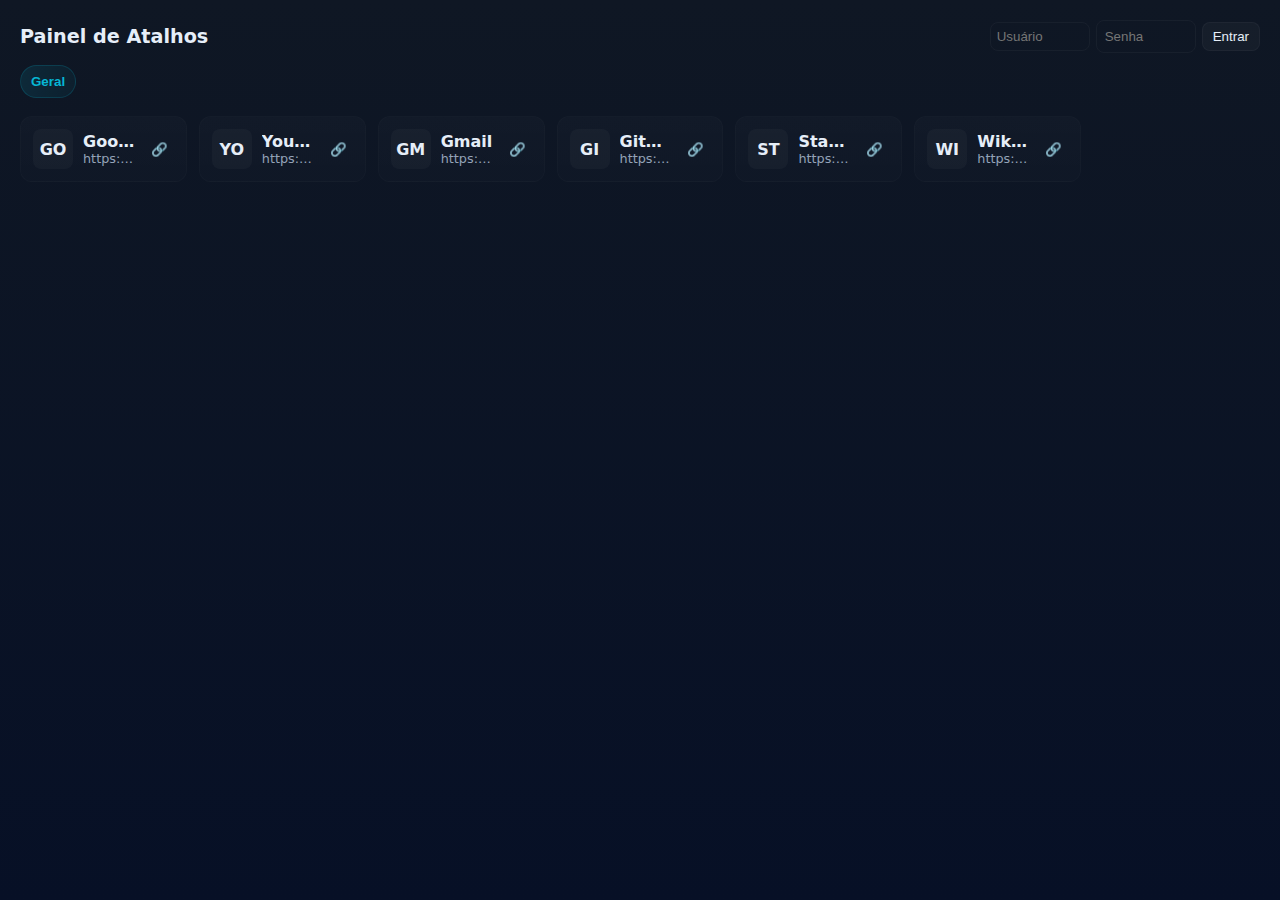
<file: index.html>
<!doctype html>
<html lang="pt-BR">
<head>
  <meta charset="utf-8" />
  <meta name="viewport" content="width=device-width,initial-scale=1" />
  <title>Atalhos - Público</title>

  <!-- Font Awesome opcional (para usar classes FA no campo Ícone) -->
  <link rel="stylesheet" href="https://cdnjs.cloudflare.com/ajax/libs/font-awesome/6.4.0/css/all.min.css" crossorigin="anonymous" referrerpolicy="no-referrer" />

  <link rel="stylesheet" href="styles.css" />
</head>
<body>
  <header class="public-header">
    <h1>Painel de Atalhos</h1>

    <div class="auth-area">
      <!--
        Nota de segurança/usabilidade:
        - inputs começam com readonly para evitar que navegadores preencham automaticamente após voltar.
        - readonly é removido quando o usuário foca manualmente (veja public.js).
        - autocomplete="off" e attributes são incluídos como orientação (alguns browsers podem ignorar).
      -->
      <form id="loginForm" class="login-form" autocomplete="off" spellcheck="false" autocapitalize="off">
        <input id="loginUser" name="loginUser" placeholder="Usuário" autocomplete="off" readonly />
        <input id="loginPass" name="loginPass" type="password" placeholder="Senha" autocomplete="new-password" readonly />
        <button type="submit">Entrar</button>
      </form>
    </div>
  </header>

  <div id="groupsBar" class="groups-bar" aria-label="Grupos de atalhos">
    <!-- grupos renderizados via public.js -->
  </div>

  <main>
    <section id="grid" class="grid" aria-label="Lista de atalhos"></section>
    <p id="emptyHint" class="hint">Nenhum atalho.</p>
  </main>

  <script src="storage.js" defer></script>
  <script src="public.js" defer></script>
</body>
</html>
</file>
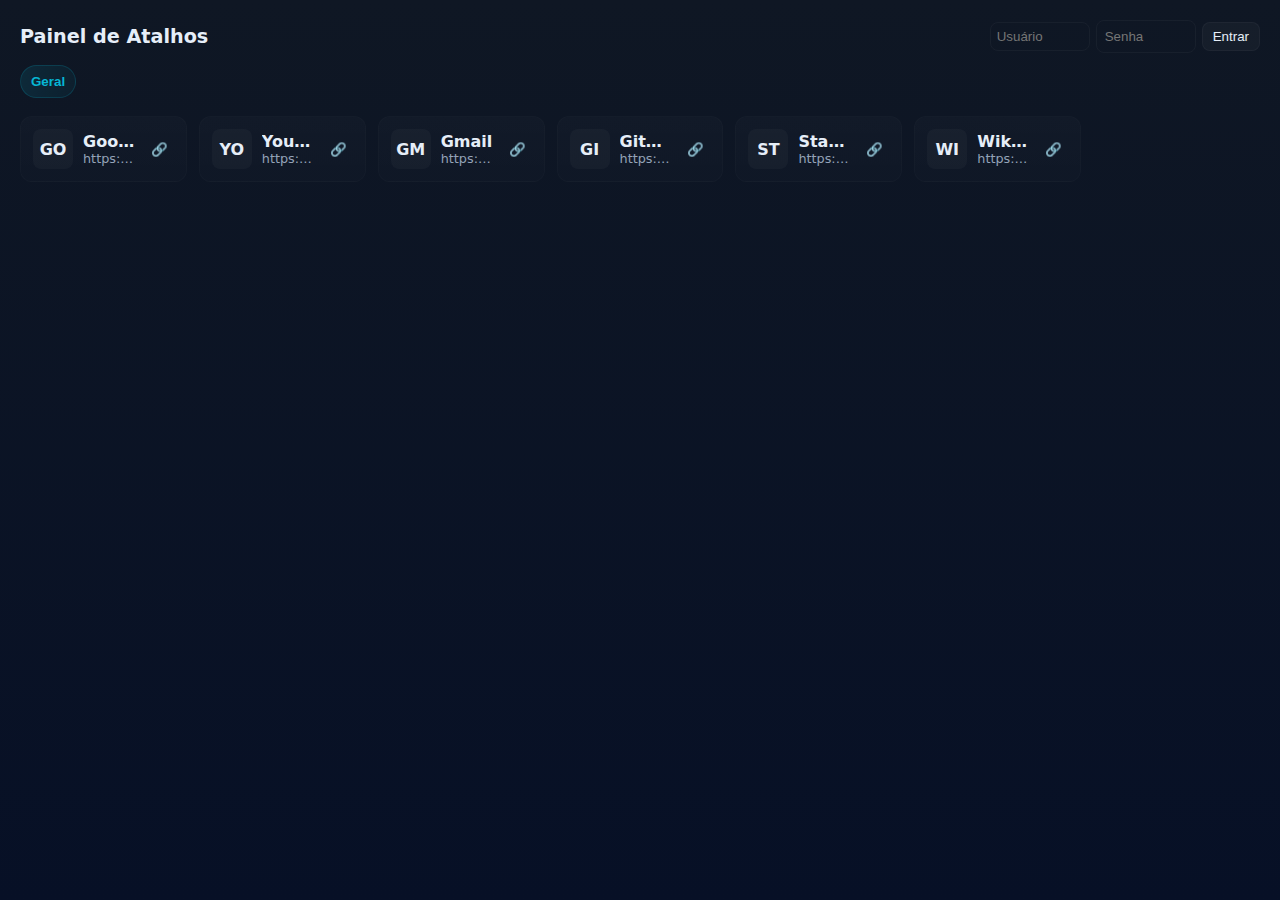
<file: admin.html>
<!doctype html>
<html lang="pt-BR">
<head>
  <meta charset="utf-8" />
  <meta name="viewport" content="width=device-width,initial-scale=1" />
  <title>Atalhos - Admin</title>

  <!-- Font Awesome opcional (para usar classes FA no campo Ícone) -->
  <link rel="stylesheet" href="https://cdnjs.cloudflare.com/ajax/libs/font-awesome/6.4.0/css/all.min.css" integrity="sha512-pbvw2YQqM5p7kK6N1bVj8Z2k9o2xY7xUNbGv3wR+O3bQhKYm6S6s7xPZcQy7x1aQ5Gm1K7m7A8g4xq4Y4D5Q==" crossorigin="anonymous" referrerpolicy="no-referrer" />

  <link rel="stylesheet" href="styles.css" />
</head>
<body>
  <header>
    <h1>Painel de Atalhos — Administração</h1>

    <div class="header-controls">
      <button id="tabShortcuts" class="tab active">Atalhos</button>
      <button id="tabUsers" class="tab">Usuários</button>
      <button id="logoutBtn" class="logout-btn">Logoff</button>
    </div>
  </header>

  <!-- groups bar (admin can create) -->
  <div id="groupsBar" class="groups-bar" aria-label="Grupos de atalhos admin">
    <!-- chips renderizados via admin.js -->
    <button id="addGroupBtn" class="group-add">+ Grupo</button>
  </div>

  <main>
    <!-- Shortcuts editor section -->
    <section id="sectionShortcuts">
      <div class="admin-controls">
        <button id="addBtn">Adicionar atalho</button>
        <button id="exportBtn">Exportar JSON</button>
        <label class="import-label">
          Importar JSON
          <input type="file" id="importFile" accept=".json" />
        </label>
        <button id="resetBtn">Reset</button>
      </div>

      <section id="grid" class="grid" aria-label="Lista de atalhos editavel"></section>
      <p id="emptyHint" class="hint">Nenhum atalho.</p>
    </section>

    <!-- Users management section (separate page/section) -->
    <section id="sectionUsers" class="hidden">
      <h2>Gerenciar Usuários</h2>
      <div id="usersList" class="users-list"></div>

      <hr />

      <form id="createUserForm" class="create-user-form">
        <label>
          Novo usuário
          <input id="newUser" placeholder="usuário" required />
        </label>
        <label>
          Senha
          <input id="newPass" type="password" placeholder="senha" required />
        </label>
        <label style="display:flex;align-items:center;gap:8px">
          <input type="checkbox" id="newIsAdmin" />
          <span>Administrador</span>
        </label>

        <div style="display:flex;gap:8px;justify-content:flex-end;margin-top:8px">
          <button type="submit">Criar</button>
        </div>
      </form>
    </section>
  </main>

  <!-- Modal de edição de atalho -->
  <div id="modal" class="modal hidden" role="dialog" aria-modal="true" aria-hidden="true">
    <div class="modal-content">
      <h2 id="modalTitle">Editar atalho</h2>
      <form id="form">
        <label>
          Nome
          <input type="text" id="inputName" placeholder="Ex: Google" required />
        </label>
        <label>
          URL
          <input type="url" id="inputUrl" placeholder="https://exemplo.com" required />
        </label>
        <label>
          Grupo
          <select id="selectGroup"></select>
        </label>
        <label>
          Ícone (emoji, URL da imagem ou classe FontAwesome)
          <input type="text" id="inputIcon" placeholder="Ex: 🔎 ou https://.../icon.png ou fa-brands fa-github" />
        </label>
        <label>
          Cor (opcional)
          <input type="color" id="inputColor" value="#0b1220" />
        </label>
        <div class="modal-actions">
          <button type="submit" id="saveBtn">Salvar</button>
          <button type="button" id="cancelBtn">Cancelar</button>
          <button type="button" id="deleteBtn" class="danger">Excluir</button>
        </div>
      </form>
    </div>
  </div>

  <script src="storage.js" defer></script>
  <script src="admin.js" defer></script>
</body>
</html>
</file>
<file: styles.css>
:root{
  --bg:#0f1724;
  --card:#0b1220;
  --accent:#06b6d4;
  --muted:#94a3b8;
  --danger:#ef4444;
  --glass: rgba(255,255,255,0.03);
  font-family: Inter, system-ui, -apple-system, "Segoe UI", Roboto, "Helvetica Neue", Arial;
}
*{box-sizing:border-box}
html,body{height:100%}
body{
  margin:0;
  background:linear-gradient(180deg,var(--bg) 0%, #071026 100%);
  color:#e6eef8;
  -webkit-font-smoothing:antialiased;
  -moz-osx-font-smoothing:grayscale;
  padding:20px;
  min-height:100vh;
  display:flex;
  flex-direction:column;
  gap:12px;
}

header{
  display:flex;
  justify-content:space-between;
  align-items:center;
  gap:12px;
  position:relative;
}
h1{margin:0;font-size:1.2rem}
.header-controls{display:flex;gap:8px;align-items:center;flex-wrap:wrap}
.hidden{display:none}
button{
  background:var(--glass);
  border:1px solid rgba(255,255,255,0.04);
  color:inherit;
  padding:8px 12px;
  border-radius:8px;
  cursor:pointer;
}
button:hover{filter:brightness(1.05)}
.import-label{display:inline-flex;align-items:center;gap:8px;cursor:pointer}
.import-label input{display:none}
#resetBtn{background:transparent;border:1px dashed rgba(255,255,255,0.04)}

/* Auth area on top-right */
.auth-area{
  margin-left:auto;
  display:flex;
  align-items:center;
  gap:8px;
}
.login-form{display:flex;gap:6px;align-items:center}
.login-form input{
  background:transparent;border:1px solid rgba(255,255,255,0.04);padding:6px;border-radius:8px;color:inherit;
  width:100px;
}
.login-form button{padding:6px 10px}
.session-panel{display:flex;align-items:center;gap:8px}
.session-user{font-weight:600;color:var(--muted)}
.logout-btn{background:transparent;border:1px solid rgba(255,255,255,0.04)}

/* Groups bar */
.groups-bar{
  display:flex;
  gap:8px;
  align-items:center;
  overflow:auto;
  padding-bottom:6px;
}
.group-chip{
  display:inline-flex;
  gap:8px;
  align-items:center;
  padding:8px 10px;
  border-radius:999px;
  background:transparent;
  border:1px solid rgba(255,255,255,0.04);
  color:var(--muted);
  cursor:pointer;
  white-space:nowrap;
}
.group-chip.active{
  background:linear-gradient(90deg, rgba(6,182,212,0.12), rgba(6,182,212,0.06));
  color:var(--accent);
  border-color:rgba(6,182,212,0.18);
  font-weight:600;
}
.group-chip .actions{display:inline-flex;gap:6px;margin-left:6px}
.group-chip .icon{font-size:0.9rem;color:var(--muted)}
.group-add{margin-left:auto;background:var(--glass);border-radius:999px}

/* Grid of cards */
main{flex:1; display:flex; flex-direction:column; gap:12px}
.grid{
  display:grid;
  grid-template-columns: repeat(auto-fill, minmax(160px, 1fr));
  gap:12px;
}
.card{
  background:linear-gradient(180deg, rgba(255,255,255,0.02), rgba(255,255,255,0.01));
  border-radius:12px;
  padding:12px;
  display:flex;
  align-items:center;
  gap:10px;
  cursor:grab;
  border:1px solid rgba(255,255,255,0.02);
  transition:transform .08s ease;
}
.card:active{cursor:grabbing}
.card:hover{transform:translateY(-4px)}
.card .favicon{
  width:40px;height:40px;border-radius:8px;background:rgba(255,255,255,0.03);display:flex;align-items:center;justify-content:center;font-weight:700}
.card .meta{flex:1;min-width:0}
.card .meta .name{font-weight:600;white-space:nowrap;overflow:hidden;text-overflow:ellipsis}
.card .meta .url{font-size:.8rem;color:var(--muted);white-space:nowrap;overflow:hidden;text-overflow:ellipsis}
.card .actions{display:flex;gap:6px}
.icon-btn{background:transparent;border:0;color:var(--muted);padding:6px;border-radius:8px}
.icon-btn:hover{background:rgba(255,255,255,0.02);color:var(--accent)}

.hint{color:var(--muted);margin:0}

/* Modal */
.modal{position:fixed;inset:0;display:flex;align-items:center;justify-content:center;background:rgba(0,0,0,0.4);z-index:30}
.modal-content{
  background:linear-gradient(180deg,#071226 0%, #091827 100%);
  border-radius:12px;padding:18px;width:360px;border:1px solid rgba(255,255,255,0.04)
}
.modal-content h2{margin:0 0 12px 0}
form label{display:flex;flex-direction:column;gap:6px;margin-bottom:8px;font-size:.95rem}
input[type="text"], input[type="url"], input[type="password"], select{
  padding:8px;border-radius:8px;border:1px solid rgba(255,255,255,0.04);background:transparent;color:inherit;
}
.modal-actions{display:flex;gap:8px;justify-content:flex-end;margin-top:8px}
.danger{background:linear-gradient(90deg,var(--danger),#d43b3b);border:0;color:white}

/* Users list inside users modal */
.users-list{display:flex;flex-direction:column;gap:8px;max-height:220px;overflow:auto;margin-bottom:8px}
.user-row{display:flex;align-items:center;justify-content:space-between;gap:8px;padding:8px;border-radius:8px;background:rgba(255,255,255,0.01);border:1px solid rgba(255,255,255,0.02)}
.user-row .meta{display:flex;gap:12px;align-items:center}
.user-row .meta .uname{font-weight:600}
.user-row .meta .urole{font-size:0.85rem;color:var(--muted)}

@media (max-width:720px){
  .login-form input{width:70px}
  .modal-content{width:92%}
}
</file>
